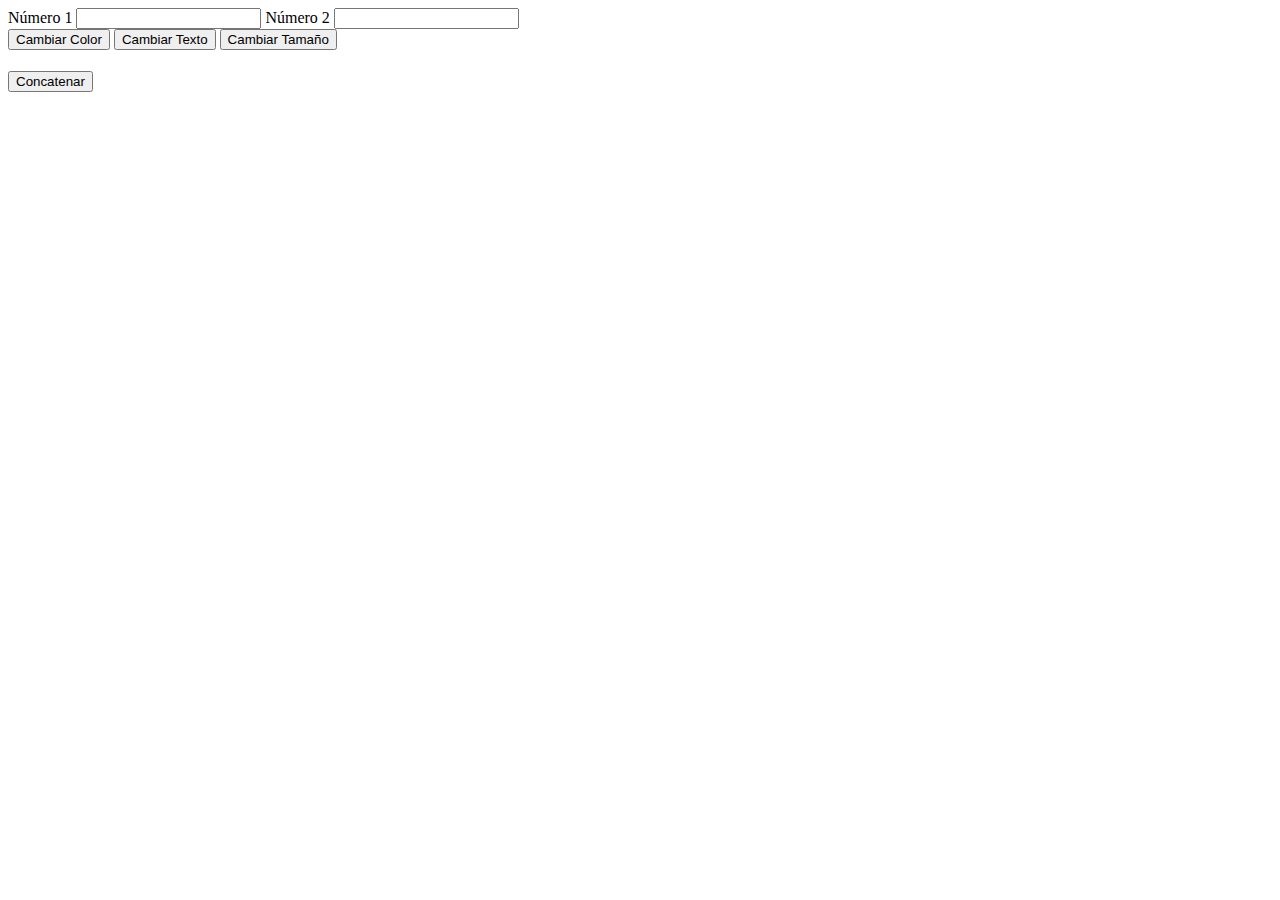
<file: html/calculadoraenlinea.html>
<!DOCTYPE html>
<html lang="en">
<head>
    <meta charset="UTF-8">
    <meta name="viewport" content="width=device-width, initial-scale=1.0">
    <title>Document</title>
</head>
<body>
    <header></header>
    <nav></nav>
    <section>
        <!--Java Script en linea es una mala practica-->
        <label id="id_label_1" for="id_n1">Número 1</label>
        <input id="id_n1" type="number">
        <label id="id_label_2" for="id_n2">Número 2</label>
        <input id="id_n2" type="number">
        <br>
        <button onclick="document.getElementById('id_label_1').style.color='red'">Cambiar Color </button>
        <button onclick="document.getElementById('id_label_2').innerText='Valor añadido'">Cambiar Texto</button>
        <button onclick="document.getElementById('id_label_1').style.fontSize='50px'">Cambiar Tamaño</button>
        <h1 id="id_n1"></h1>
        <button onclick="document.getElementById('id_n1').innerText=document.getElementById('id_label_1').
        innerText + document.getElementById('id_label_2').innerText">Concatenar</button>

    </section>
    <aside></aside>
    <footer></footer>
</body>
</html>
</file>
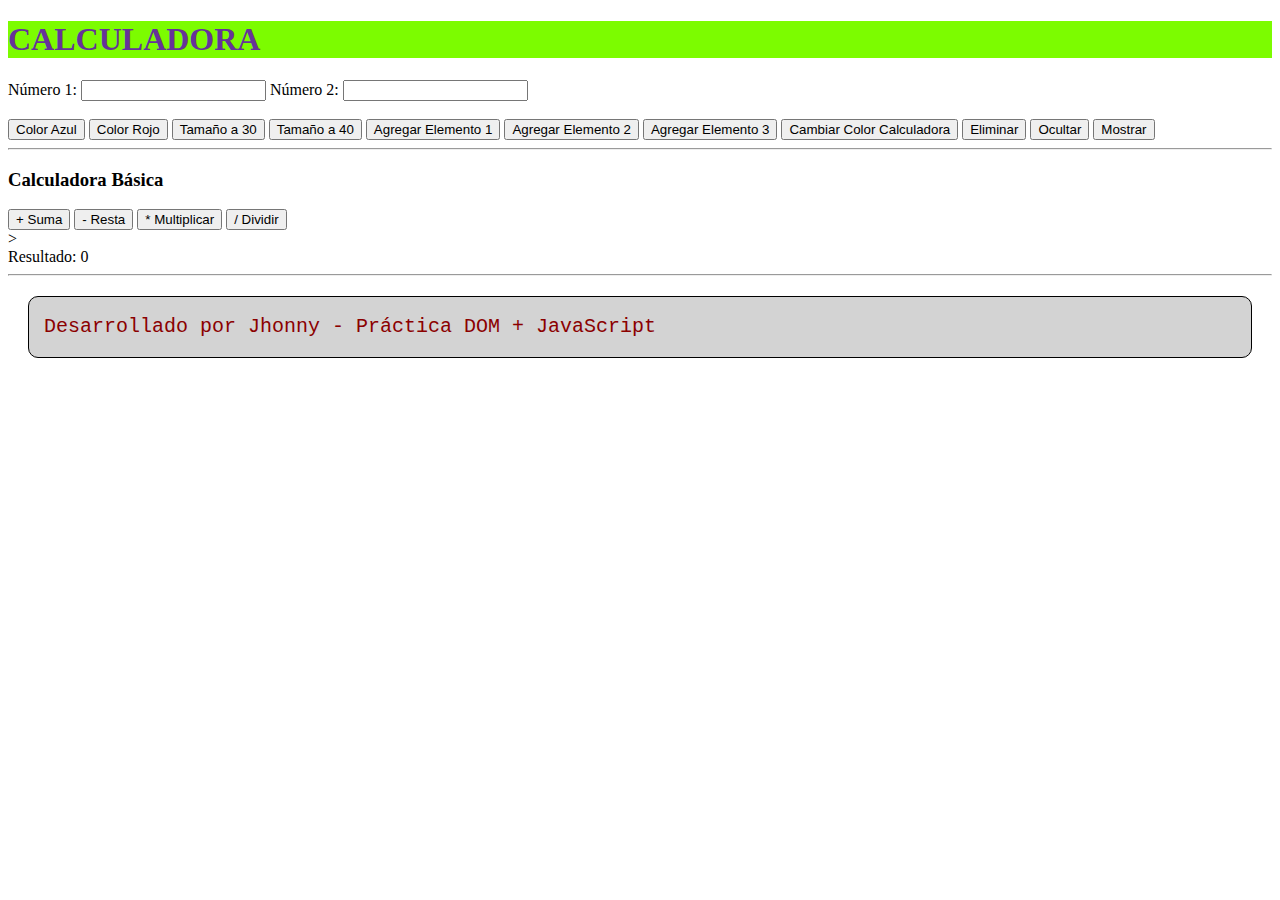
<file: html/calculadoraexterna.html>
<!DOCTYPE html>
<html lang="en">

<head>
    <meta charset="UTF-8">
    <meta name="viewport" content="width=device-width, initial-scale=1.0">
    <title>Calculadora</title>
    <!-- Archivo JavaScript externo -->
     <link rel="stylesheet" href="../css/estilos.css">
    <script src="../js/jsexterno.js"></script>
</head>

<body>
    <header>
        <h1> CALCULADORA </h1>
    </header>
    <nav></nav>
    <section>
        <div id="id_div"></div>

        <!-- Entrada de números -->
        <label id="id_label_1" for="numero1">Número 1:</label>
        <input id="id_n1" type="number">

        <label id="id_label_2" for="numero2">Número 2:</label>
        <input id="id_n2" type="number">

 
        <br><br>
        <!--Botones de manipulacion visual-->
        <button onclick="cambiarColor('id_label_1','blue')">Color Azul</button>
        <button onclick="cambiarColor('id_label_2','red')">Color Rojo </button>
        <button onclick="cambiarTamanio('id_label_1','30px')">Tamaño a 30</button>
        <button onclick="cambiarTamanio('id_label_2','40px')">Tamaño a 40</button>

        <!--Botones de creacoin de elementos-->
        <button onclick="agregarElemento1()">Agregar Elemento 1</button>
        <button onclick="agregarElemento('id_div','<h1>Calculadora</h1>')">Agregar Elemento 2</button>
        <button onclick="agregarElemento('id_div',construirH1())">Agregar Elemento 3</button>
        <button onclick="cambiarColor('id_calculadora','green')">Cambiar Color Calculadora</button>

        <!--Control de elemento-->
        <button onclick="eliminarElemento('id_label_1')">Eliminar</button>
        <button onclick="ocultarElemento('id_label_2')">Ocultar</button>
        <button onclick="mostrarElemento('id_label_2')">Mostrar</button>

        <hr>

        <!--Seccion de CALCULADORA-->
        <h3>Calculadora Básica</h3>
        <button onclick="evaluarOperacion('+')">+ Suma</button>
        <button onclick="evaluarOperacion('-')">- Resta</button>
        <button onclick="evaluarOperacion('*')">* Multiplicar</button>
        <button onclick="evaluarOperacion('/')">/ Dividir</button>
        <br>><br>
        <label>Resultado: </label>
        <span id="id_resultado">0</span>

    </section>
    <aside></aside>
    <footer>
        <hr>
        <p>Desarrollado por Jhonny - Práctica DOM + JavaScript</p>
    </footer>

</body>

</html>
</file>
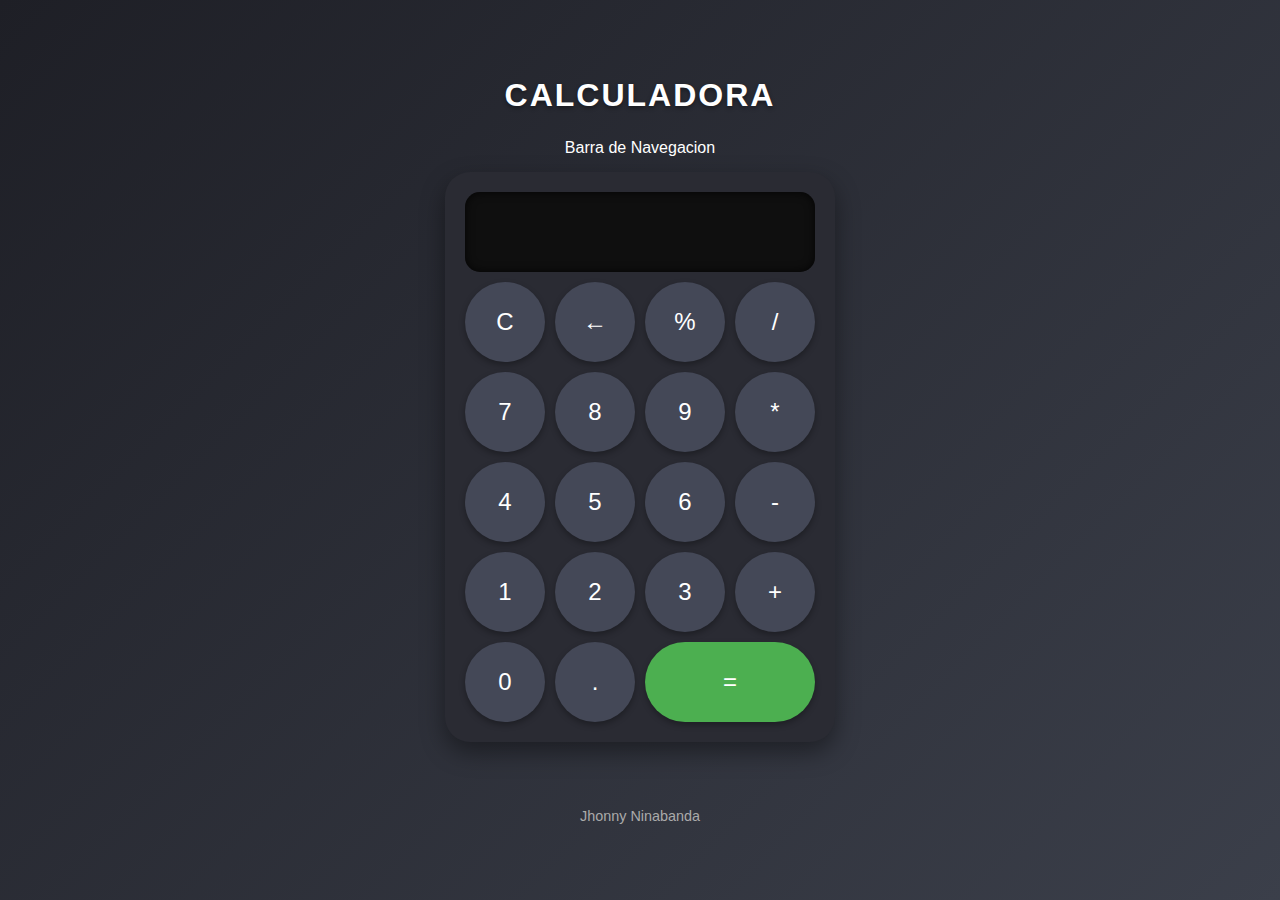
<file: html/calculadoraFinal.html>
<!DOCTYPE html>
<html lang="en">

<head>
    <meta charset="UTF-8">
    <meta name="viewport" content="width=device-width, initial-scale=1.0">
    <title>Document</title>
    <link rel="stylesheet" href="../css/calculadoraFinal.css">
    <script defer src="../js/calculadoraFinal1.js" ></script>
    <!--<script defer src="../js/calculadoraFinal.js"></script>-->
</head>

<body>
    <div class="container">
        <header>CALCULADORA</header>
        <nav>Barra de Navegacion</nav>
        <section>
            <div id="calculadora">
                <div id="display"></div>
                <button onclick="mostrarDisplay('C')">C</button>
                <button onclick="mostrarDisplay('←')">&#8592;</button>
                <button onclick="mostrarDisplay('%')">%</button>
                <button onclick="mostrarDisplay('/')">/</button>

                <button onclick="mostrarDisplay('7')">7</button>
                <button onclick="mostrarDisplay('8')">8</button>
                <button onclick="mostrarDisplay('9')">9</button>
                <button onclick="mostrarDisplay('*')">*</button>

                <button onclick="mostrarDisplay('4')">4</button>
                <button onclick="mostrarDisplay('5')">5</button>
                <button onclick="mostrarDisplay('6')">6</button>
                <button onclick="mostrarDisplay('-')">-</button>

                <button onclick="mostrarDisplay('1')">1</button>
                <button onclick="mostrarDisplay('2')">2</button>
                <button onclick="mostrarDisplay('3')">3</button>
                <button onclick="mostrarDisplay('+')">+</button>

                <button onclick="mostrarDisplay('0')">0</button>
                <button onclick="mostrarDisplay('.')">.</button>
                <button class="column-2" onclick="mostrarDisplay('=')">=</button>
            </div>
        </section>
        <aside></aside>
        <footer>
            <br>
            Jhonny Ninabanda</footer>
    </div>
</body>

</html>
</file>
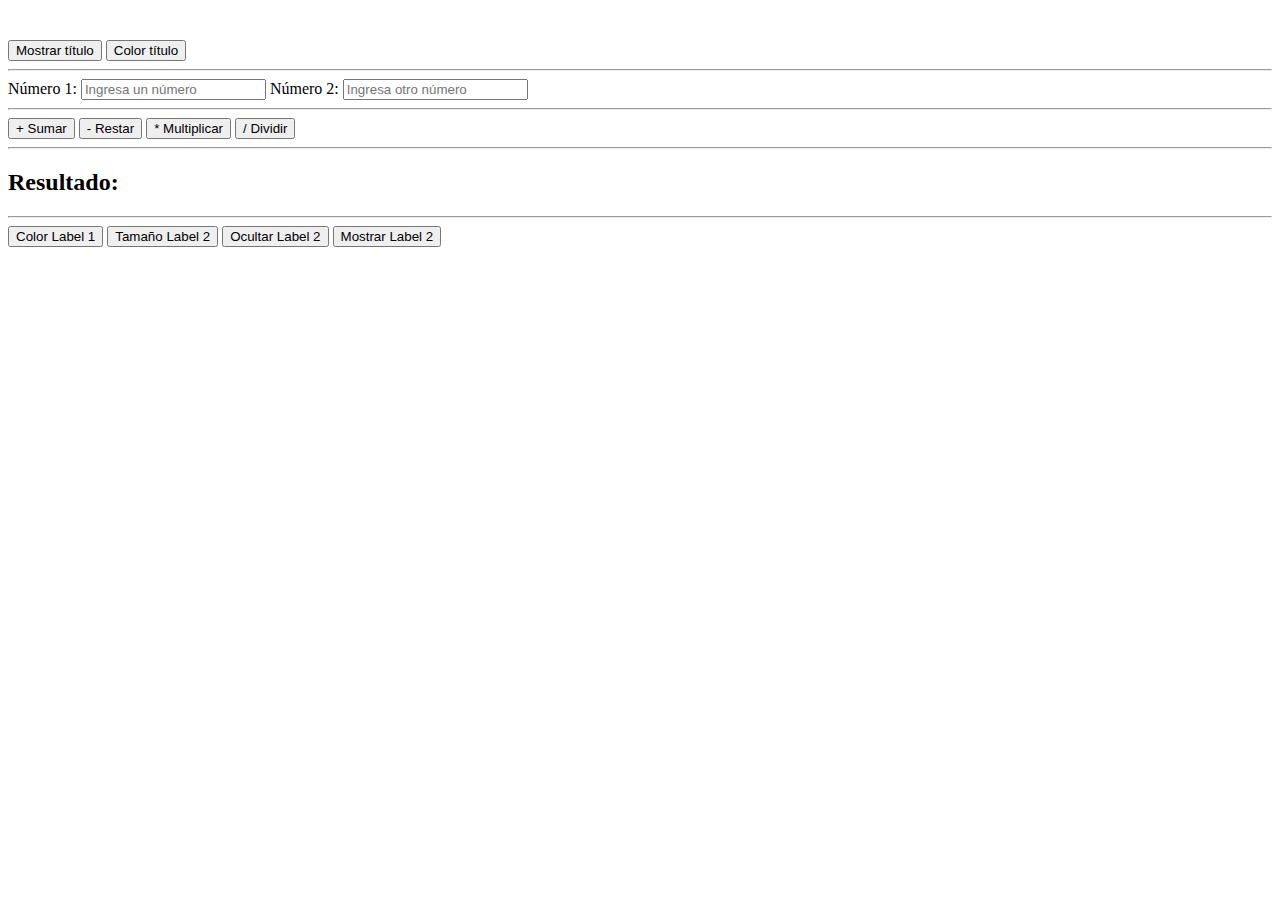
<file: html/calculadorainterna.html>
<!DOCTYPE html>
<html lang="es">
<head>
    <meta charset="UTF-8">
    <meta name="viewport" content="width=device-width, initial-scale=1.0">
    <title>Calculadora Básica</title>
    <script>
        // Cambiar color del texto
        function cambiarColor(id_elemento, color) {
            document.getElementById(id_elemento).style.color = color;
        }

        // Cambiar tamaño de fuente
        function cambiarTamanio(id_elemento, tamaño) {
            document.getElementById(id_elemento).style.fontSize = tamaño;
        }

        // Agregar texto o elemento dentro de un div
        function agregarElemento(elementoPadre, html) {
            document.getElementById(elementoPadre).innerHTML = html;
        }

        // Crear el título dinámicamente
        function construirH1() {
            return '<h1 id="id_calculadora">Calculadora</h1>';
        }

        // Ocultar, mostrar y eliminar elementos
        function eliminarElemento(id_elemento) {
            document.getElementById(id_elemento).remove();
        }
        function ocultarElemento(id_elemento) {
            document.getElementById(id_elemento).style.display = 'none';
        }
        function mostrarElemento(id_elemento) {
            document.getElementById(id_elemento).style.display = 'block';
        }

        // FUNCIONES DE CALCULADORA
        function obtenerNumero(id) {
            let valor = document.getElementById(id).value;
            return valor === "" ? 0 : parseFloat(valor);
        }

        function evaluarOperacion(tipo) {
            let num1 = obtenerNumero('id_n1');
            let num2 = obtenerNumero('id_n2');
            let resultado = 0;

            if (tipo === '+') resultado = num1 + num2;
            if (tipo === '-') resultado = num1 - num2;
            if (tipo === '*') resultado = num1 * num2;
            if (tipo === '/') {
                if (num2 === 0) {
                    alert("No se puede dividir entre 0");
                    resultado = "Error";
                } else {
                    resultado = num1 / num2;
                }
            }

            document.getElementById('id_resultado').innerText = "Resultado: " + resultado;
        }
    </script>
</head>

<body>
    <section style="margin-top: 40px;">
        <!-- Título dinámico -->
        <div id="id_div"></div>
        <button onclick="agregarElemento('id_div', construirH1())">Mostrar título</button>
        <button onclick="cambiarColor('id_calculadora','blue')">Color título</button>

        <hr>

        <!-- Entradas -->
        <label id="id_label_1" for="id_n1">Número 1:</label>
        <input id="id_n1" type="number" placeholder="Ingresa un número">

        <label id="id_label_2" for="id_n2">Número 2:</label>
        <input id="id_n2" type="number" placeholder="Ingresa otro número">

        <hr>

        <!-- Botones de operaciones -->
        <button onclick="evaluarOperacion('+')">+ Sumar</button>
        <button onclick="evaluarOperacion('-')">- Restar</button>
        <button onclick="evaluarOperacion('*')">* Multiplicar</button>
        <button onclick="evaluarOperacion('/')">/ Dividir</button>

        <hr>

        <!-- Resultado -->
        <h2 id="id_resultado">Resultado: </h2>

        <hr>

        <!-- Botones de estilo -->
        <button onclick="cambiarColor('id_label_1','green')">Color Label 1</button>
        <button onclick="cambiarTamanio('id_label_2','25px')">Tamaño Label 2</button>
        <button onclick="ocultarElemento('id_label_2')">Ocultar Label 2</button>
        <button onclick="mostrarElemento('id_label_2')">Mostrar Label 2</button>
    </section>
</body>
</html>
</file>
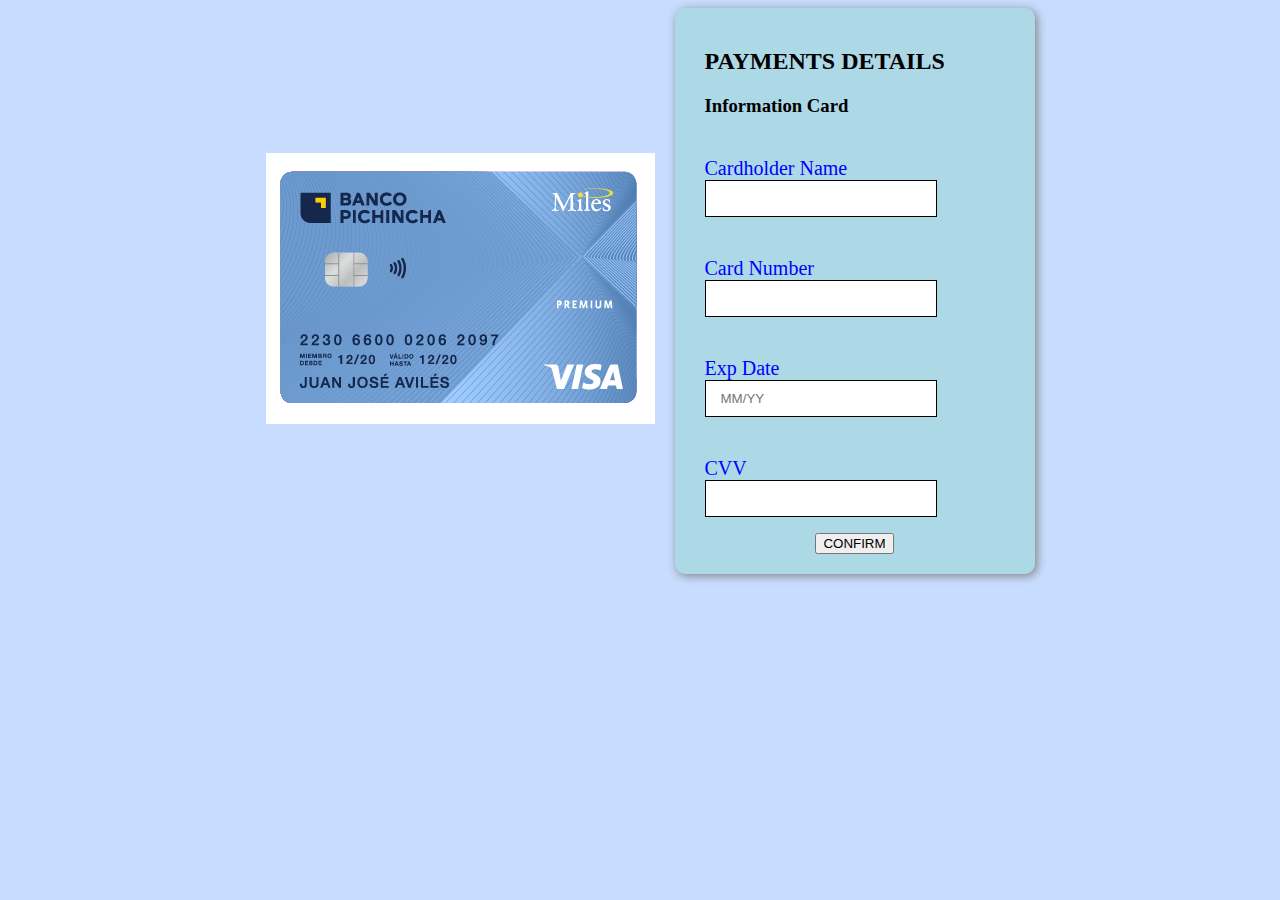
<file: html/ejerciciomaquetacion.html>
<!DOCTYPE html>
<html lang="es">

<head>
    <meta charset="UTF-8">
    <meta name="viewport" content="width=device-width, initial-scale=1.0">
    <title>Document</title>
    <link rel="stylesheet" href="../css/ejerciciomaquetacion.css">
    <script src="../js/ejerciciomaquetacion.js"></script>
</head>

<body>
    <div class="container">
        <header></header>
        <div id="img"><img src="../img/Tarjeta.png" alt=""></div>
        <div class="formulario">
            <nav></nav>
            <section>
                <form action="#">
                    <h2>PAYMENTS DETAILS</h2>
                    <h3>Information Card</h3>
                    <div id="id_msg_error" class="msg_error"></div>

                    <p type="Cardholder Name"> <input id="id_name" type="text"><span id="id_error_nombre"
                            class="error_asterisco"></span></p>

                    <p type="Card Number"><input id="id_number" maxlength="16" type="number"><span id="id_error_carrd"
                            class="error_asterisco"></span></p>

                    <p type="Exp Date"><input id="id_date" placeholder="MM/YY" maxlength="5"
                            pattern="(0[1-9]|1[0-2])\/\d{2}" required type="text"> <span id="id_error_date"
                            class="error_asterisco"></span> </p>

                    <p type="CVV"><input id="id_cvv" maxlength="3" type="password"> <span id="id_error_cvv"
                            class="error_asterisco"></span></p>

                    <div class="center">
                        <button onclick="confirm()">CONFIRM</button>
                    </div>

                </form>
            </section>

        </div>
    </div>
    <footer></footer>
</body>

</html>
</file>
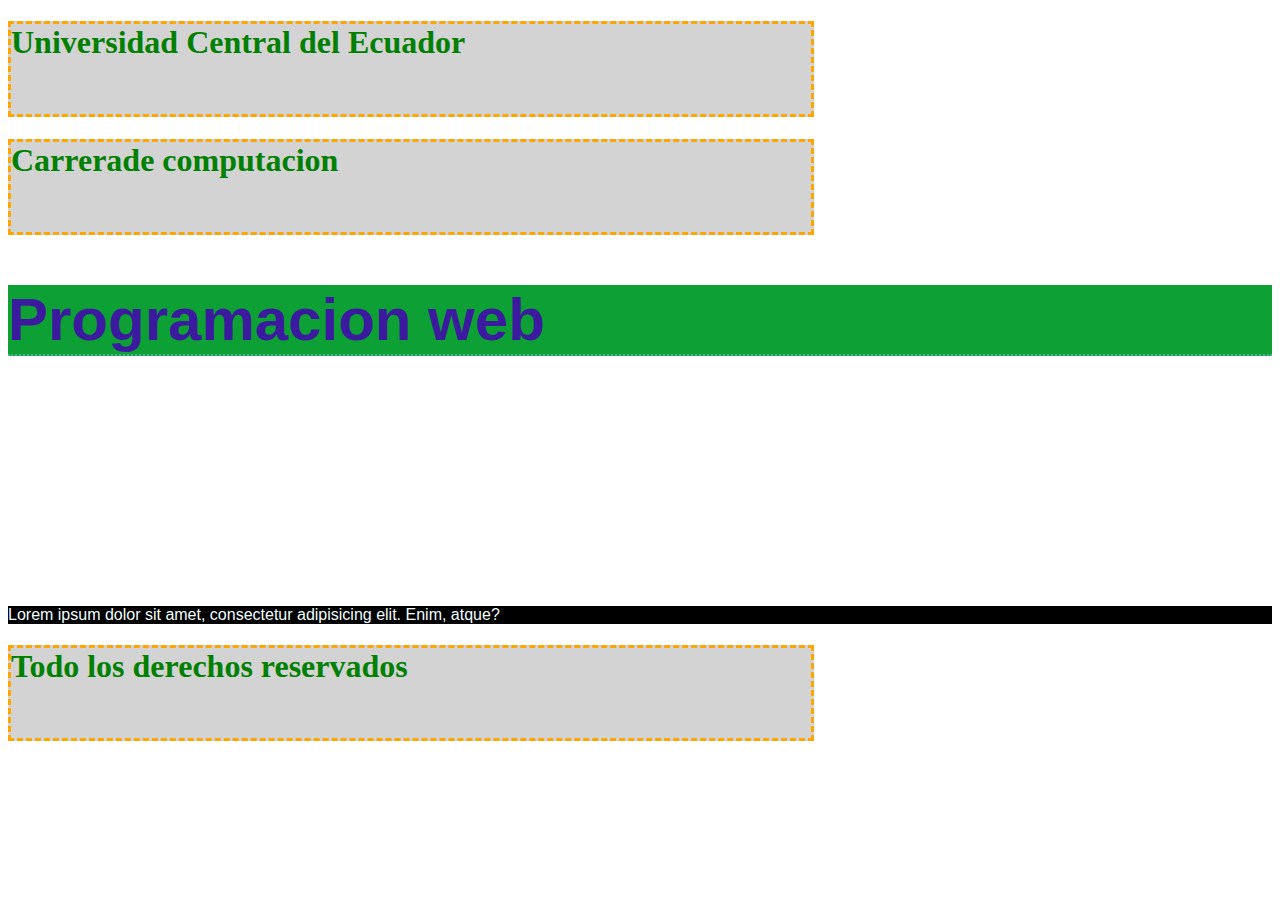
<file: html/estilo interno.html>
<!DOCTYPE html>
<html lang="en">
<head>
    <meta charset="UTF-8">
    <meta name="viewport" content="width=device-width, initial-scale=1.0">
    <title>Document</title>

    <style>
        h1{
            color: green;
            background-color: lightgray;
            border: 3px dashed orange;
            width: 800px;
            height: 90px;;
        }

        h2{
              color:#3b1aa0;
            background-color: #0da034;
            font-family: 'Gill Sans', 'Gill Sans MT', Calibri, 'Trebuchet MS', sans-serif;
            font-size: 60px;
            margin-top: 50px;
            margin-bottom: 250px;
            border-bottom: 2px dotted rgb(80, 173, 142);
        }

        p{
            color: azure;
            background-color: black;
            font-family: 'Franklin Gothic Medium', 'Arial Narrow', Arial, sans-serif;
        }
    </style>
</head>
<body>

    <header>
        <h1>Universidad Central del Ecuador</h1>
    </header>
    <nav></nav>
    <section>
        <h1>Carrerade computacion</h1>
        <h2>Programacion web</h2>
        <p>Lorem ipsum dolor sit amet, consectetur adipisicing elit. Enim, atque?</p>
    </section>
    <footer>
        <h1>Todo los derechos reservados</h1>
    </footer>
    
</body>
</html>
</file>
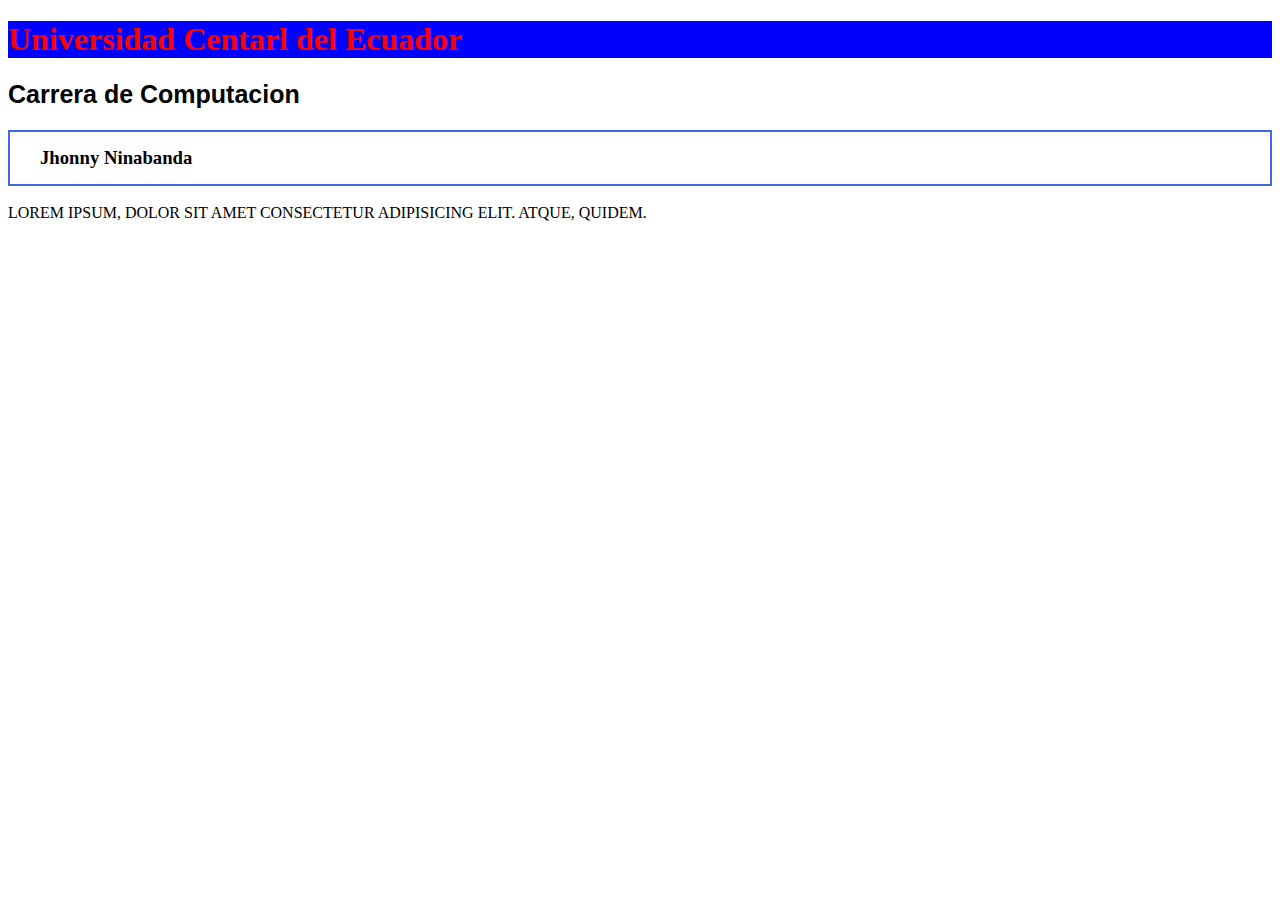
<file: html/estiloenlinea.html>
<!DOCTYPE html>
<html lang="es">
<head>
    <meta charset="UTF-8">
    <meta name="viewport" content="width=device-width, initial-scale=1.0">
    <title>Document</title>
</head>
<body>
    
    <head> </head>
    <nav> </nav>
    <section>
        <h1 style="color: red; background-color: blue;"> Universidad Centarl del Ecuador</h1>
        <h2 style="font-size: 25px; font-family: Impact, Haettenschweiler, 'Arial Narrow Bold', sans-serif;">Carrera de Computacion</h2>
        <h3 style="border: 2px double royalblue; padding: 15px 30px 15px 30px;">Jhonny Ninabanda</h3>
        <p style="text-transform: uppercase;"> Lorem ipsum, dolor sit amet consectetur adipisicing elit. Atque, quidem.</p>
    </section>
</body>
</html>
</file>
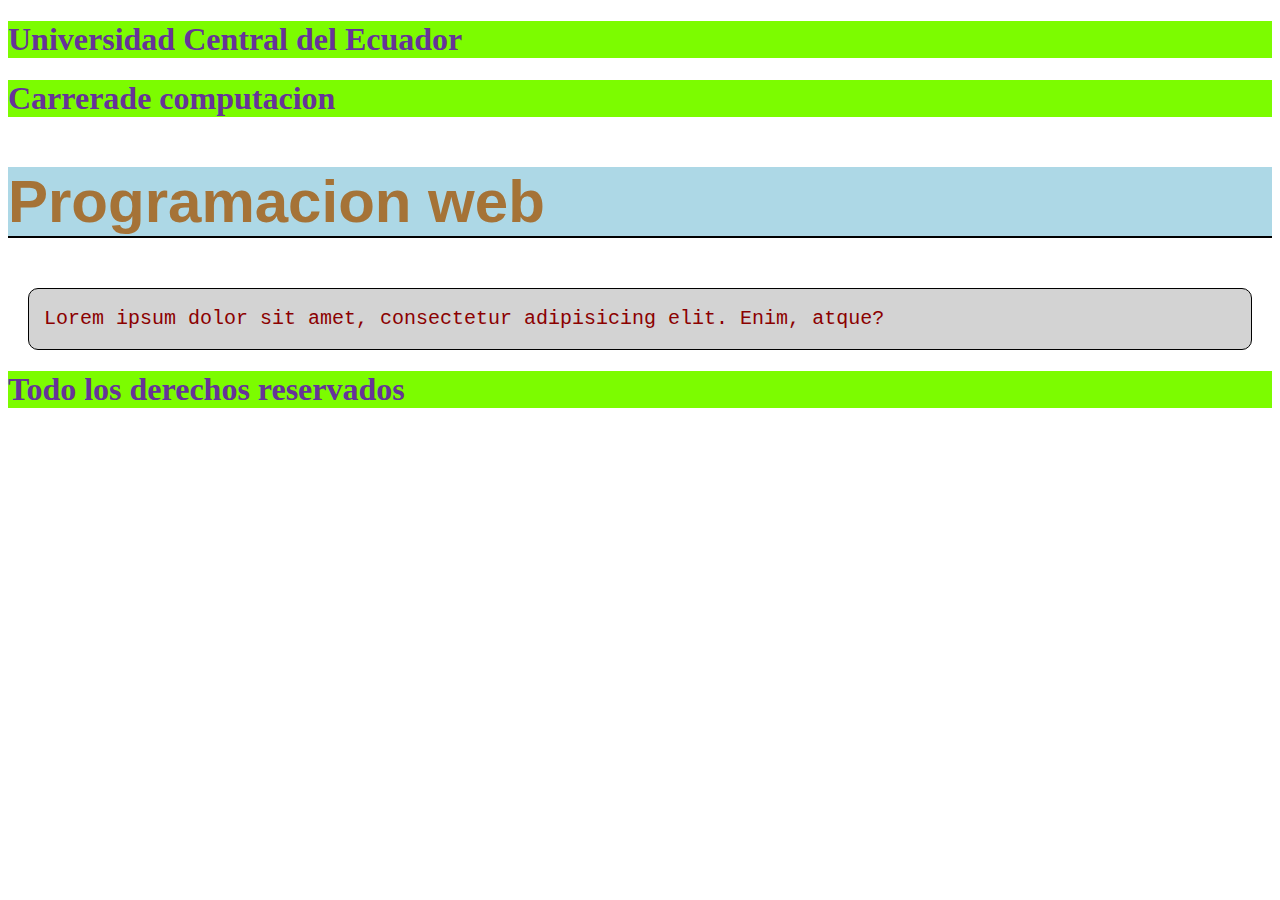
<file: html/estiloexterno.html>
<!DOCTYPE html>
<html lang="en">

<head>
    <meta charset="UTF-8">
    <meta name="viewport" content="width=device-width, initial-scale=1.0">
    <title>Document</title>
    <link rel="stylesheet" href="../css/estilos.css">
    
    
</head>

<body>
    <header>
        <h1>Universidad Central del Ecuador</h1>
    </header>
    <nav></nav>
    <section>
        <h1>Carrerade computacion</h1>
        <h2>Programacion web</h2>
        <p>Lorem ipsum dolor sit amet, consectetur adipisicing elit. Enim, atque?</p>
    </section>
    <footer>
        <h1>Todo los derechos reservados</h1>
    </footer>

</body>

</html>
</file>
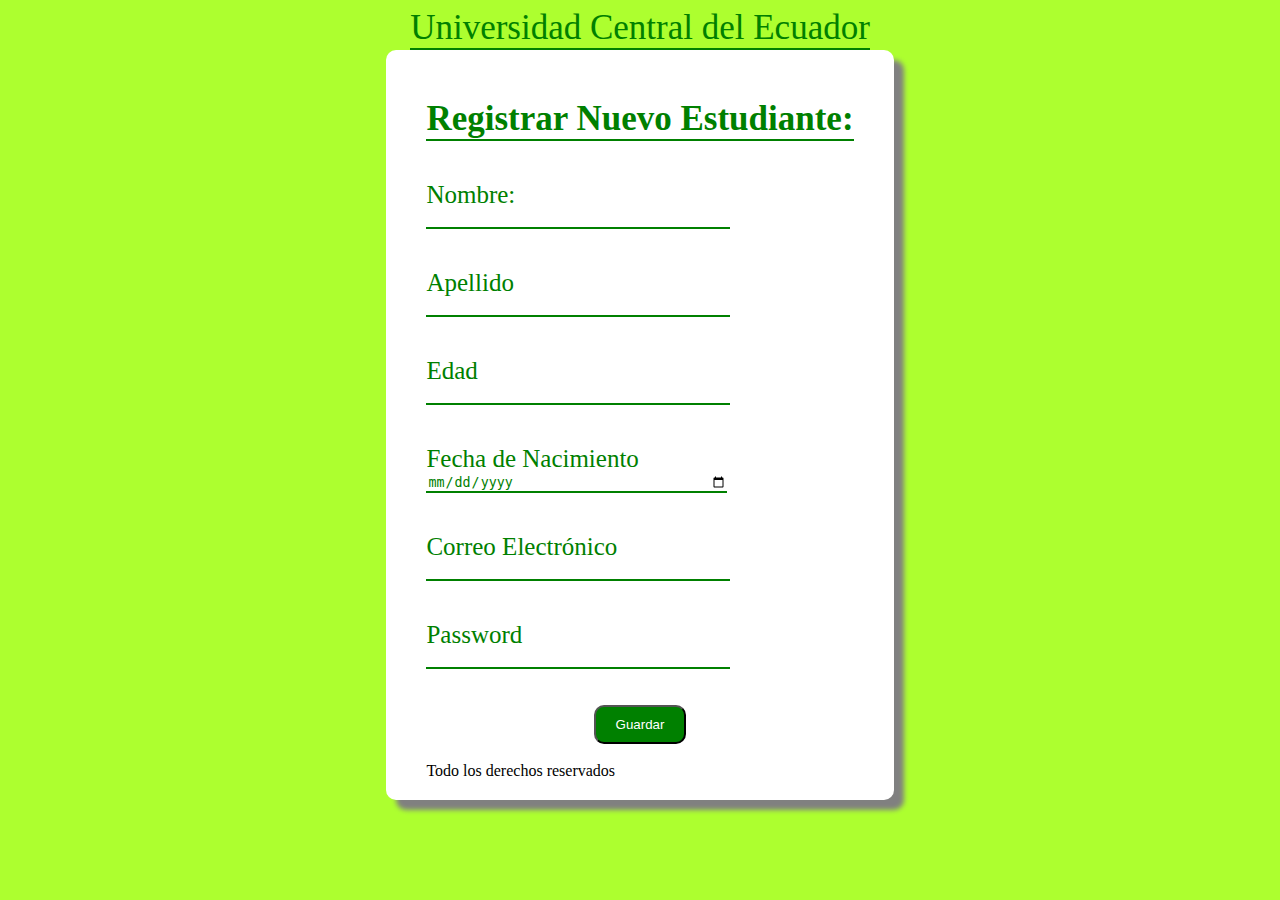
<file: html/formulario.html>
<!DOCTYPE html>
<html lang="en">

<head>
    <meta charset="UTF-8">
    <meta name="viewport" content="width=device-width, initial-scale=1.0">
    <title>Formulario</title>
    <link rel="stylesheet" href="../css/formulario.css">
    <script src="../js/formulario.js"></script>
</head>

<body>
    <div class="container">
        <header>Universidad Central del Ecuador</header>
        <div class="formulario">
        <nav></nav>
        <section>
            <form action="">
                <h2>Registrar Nuevo Estudiante: </h2>
                <p type="Nombre: "><input type="text"></p>
                <p type="Apellido"><input type="text"></p>
                <p type="Edad"><input type="number"></p>
                <p type="Fecha de Nacimiento"><input type="date"></p>
                <p type="Correo Electrónico"><input type="email"></p>
                <p type="Password"><input type="password"></p>
                <div class="centrar_boton">
                    <button>Guardar</button>
                </div>
            </form>
        </section>
        <br>
        <footer>Todo los derechos reservados</footer>
    </div>
</body>

</html>
</file>
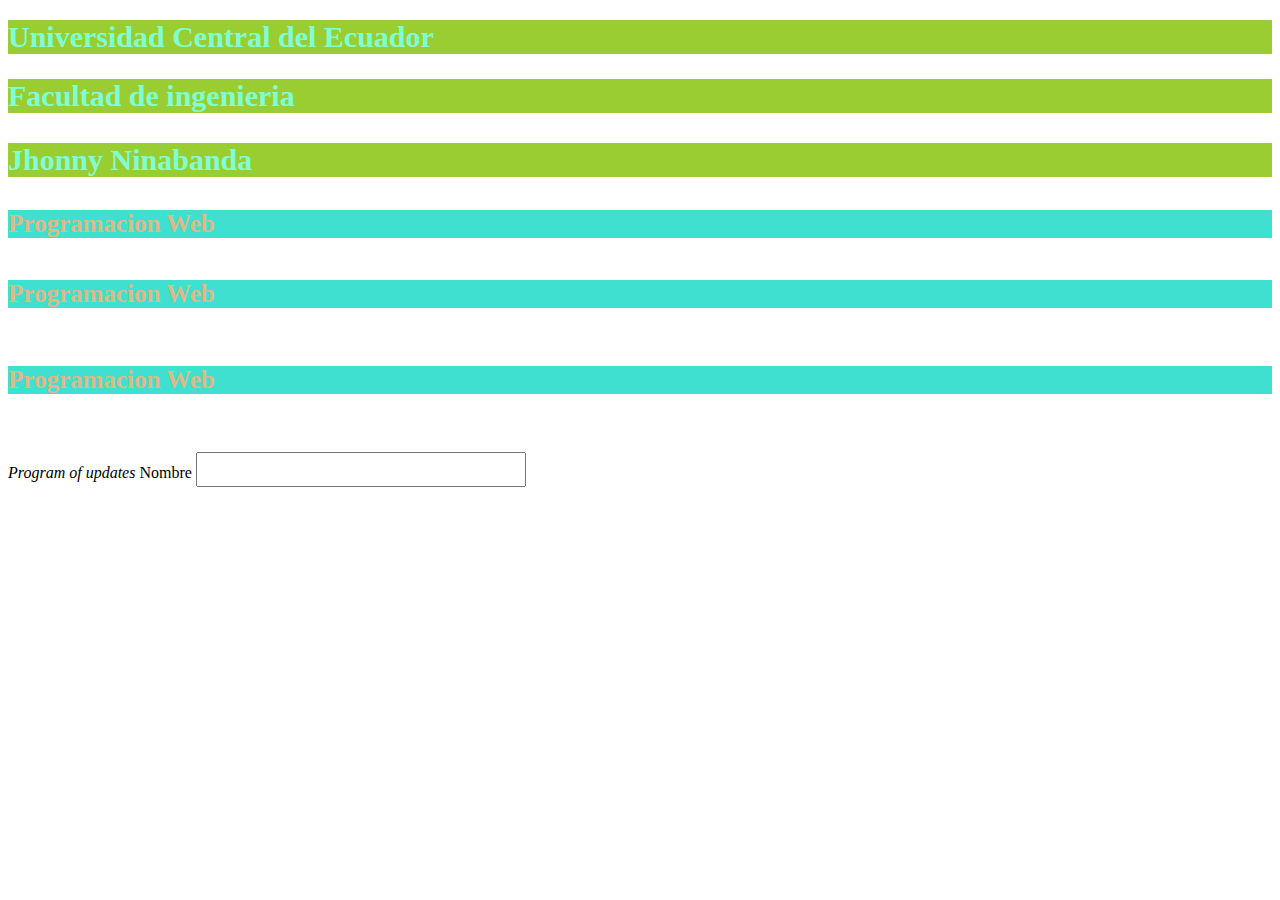
<file: html/tiposdeselectores.html>
<!DOCTYPE html>
<html lang="en">
<head>
    <meta charset="UTF-8">
    <meta name="viewport" content="width=device-width, initial-scale=1.0">
    <title>Document</title>
    <link rel="stylesheet" href="../css/estilostiposselectores.css">

</head>
<body>
    <header></header>
    <nav></nav>
   
    <section>
        <h1 class="titulos">Universidad Central del Ecuador</h1>
        <h2 class="titulos">Facultad de ingenieria</h2>
        <h3 class="titulos">Jhonny Ninabanda</h3>

        <h4 id="id_titulo">Programacion Web</h4>
        <!--No deben duplicarse los ID-->
        <h5 id="id_titulo">Programacion Web</h5>
        <h6 id="id_titulo">Programacion Web</h6>

        <i>Program of updates</i>
        <label for="">Nombre</label>
        <input id="id_nombre" type="text">
    </section>
    <footer></footer>
</body>
</html>
</file>
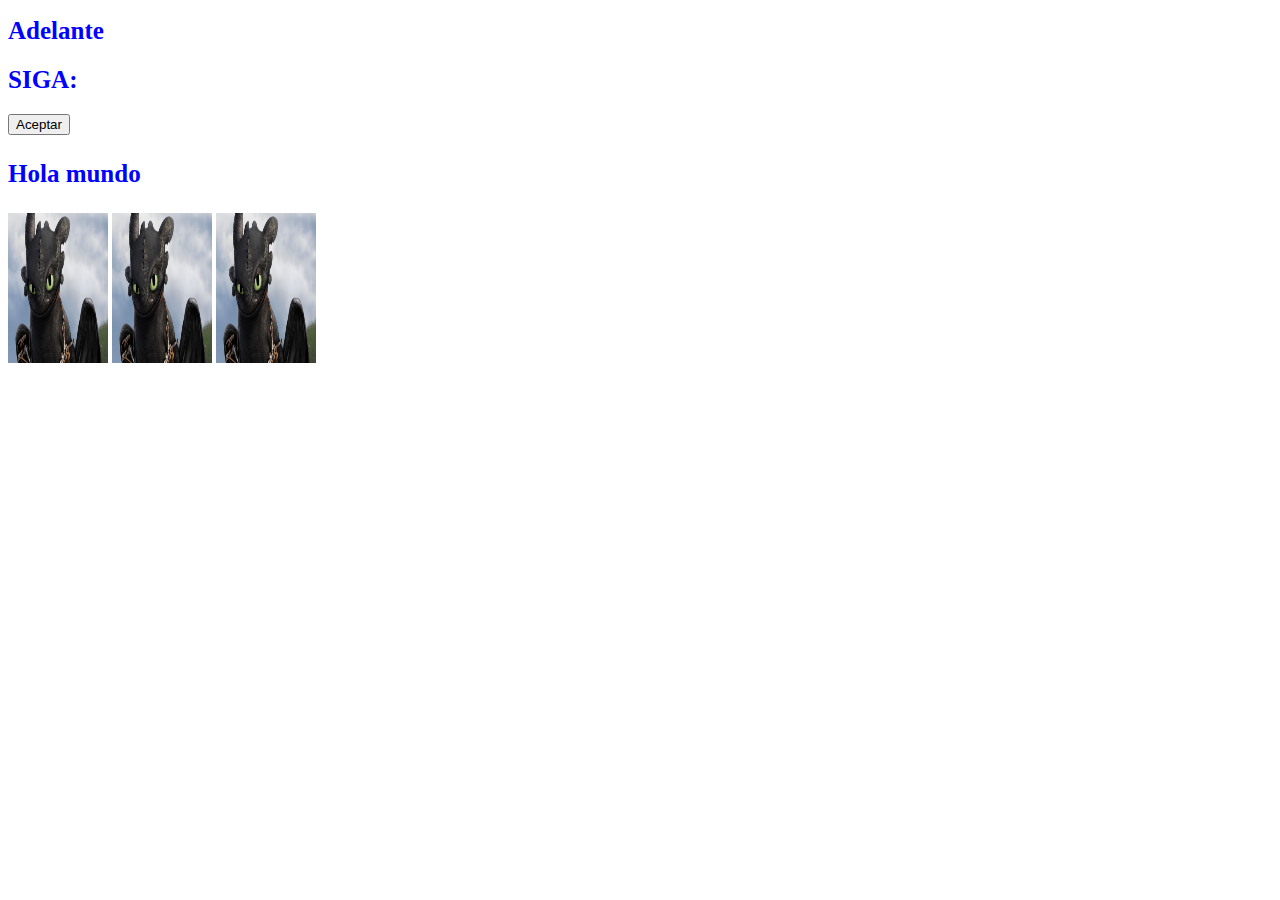
<file: html/tiposdeselectores2.html>
<!DOCTYPE html>
<html lang="es">
<head>
    <meta charset="UTF-8">
    <meta name="viewport" content="width=device-width, initial-scale=1.0">
    <title>Document</title>
    <link rel="stylesheet" href="../css/estilostiposselectores.css">
</head>
<body>
    <header></header>
    <nav></nav>
    <section>
        <h1 id="id1">Adelante</h1>
        <h2 id="id2">SIGA:</h2>
        <button>Aceptar</button>
        <h3 id="id3">Hola mundo</h3>
        <label for="test"></label>
        <img src="../img/Dragon.jpg" alt="no1 uce">
        <img src="../img/Dragon.jpg" alt="no2 uce">
        <img src="../img/Dragon.jpg" alt="no1 uce">
        
    </section>
    <footer></footer>
</body>
</html>
</file>
<file: css/estilos.css>
h1{
    color: rebeccapurple;
    background-color: lawngreen;
    width: 800;
    height: 90;
}

h2{
    color: rgb(165, 115, 55);
    background-color: lightblue;
    font-family: Impact, Haettenschweiler, 'Arial Narrow Bold', sans-serif;
    font-size: 60px;
    margin-top: 50px;
    margin-bottom: 50px;
    border-bottom: 2px solid black;
}

p{
    color: darkred;
    background-color: lightgray;
    font-family: 'Courier New', Courier, monospace;
    font-size: 20px;
    line-height: 1.5;
    text-align: justify;
    margin: 20px;
    padding: 15px;
    border: 1px solid black;
    border-radius: 10px;
}
</file>
<file: css/calculadoraFinal.css>
/* Centrar todo en pantalla */
body {
    background: linear-gradient(135deg, #1e1f26, #3b3f4a);
    font-family: 'Segoe UI', Tahoma, Geneva, Verdana, sans-serif;
    display: flex;
    justify-content: center;
    align-items: center;
    height: 100vh;
    margin: 0;
    color: white;
}

/* Contenedor general */
.container {
    display: flex;
    flex-direction: column;
    align-items: center;
    gap: 15px;
}

/* Título */
header {
    font-size: 2rem;
    font-weight: bold;
    letter-spacing: 2px;
    text-shadow: 0 2px 4px rgba(0,0,0,0.4);
    margin-bottom: 10px;
}

/* Calculadora */
#calculadora {
    display: grid;
    grid-template-columns: 80px 80px 80px 80px;
    grid-template-rows: 80px 80px 80px 80px 80px 80px;
    gap: 10px;
    background: #2a2b33;
    border-radius: 25px;
    padding: 20px;
    box-shadow: 0 10px 25px rgba(0, 0, 0, 0.4);
}

/* Display */
#display {
    grid-column: span 4;
    background: #0f0f0f;
    color: #0dfb91;
    font-size: 2.5rem;
    text-align: right;
    padding: 20px;
    border-radius: 15px;
    box-shadow: inset 0 0 10px rgba(0, 0, 0, 0.8);
    overflow: hidden;
    word-wrap: break-word;
}

/* Botones */
button {
    border: none;
    border-radius: 50%;
    font-size: 1.5rem;
    background: #444857;
    color: white;
    cursor: pointer;
    transition: all 0.15s ease;
    box-shadow: 0 3px 6px rgba(0,0,0,0.3);
}

/* Efecto al pasar el mouse */
button:hover {
    background: #5a5f73;
}

/* Efecto al presionar */
button:active {
    background: #138b2d;
    transform: scale(0.95);
}

/* Botón igual */
.column-2 {
    grid-column: span 2;
    border-radius: 40px;
    background: #4caf50;
}

.column-2:hover {
    background: #66bb6a;
}

/* Pie página */
footer {
    margin-top: 20px;
    font-size: 0.9rem;
    color: #aaa;
    text-align: center;
}
</file>
<file: css/ejerciciomaquetacion.css>
.container {
    display: flex; 
    flex-direction: row; 
    justify-content: center; 
    align-items: center; 
    gap: 20px;

}

body {
    background: rgb(200, 220, 255);
}

p::before{
    content:attr(type);
    display: block;
    font-size: 20px;
    color: blue;
    background: none;
    margin-top: 40px;
}

input{
    border: 1px solid black;
    padding: 10px 15px;
    width: 200px;
}

.formulario{
    background: lightblue;
    border-radius: 10px;
    padding: 20px 30px;
    box-shadow: 2px 2px 10px gray;
    width: 300px;
}

.center{
    display: flex;
    justify-content: center;
    align-items: center;
}
</file>
<file: css/formulario.css>
.container {
    display: flex;
    flex-direction: column;
    justify-content: center;
    align-items: center;
}

body {
    background: greenyellow;
}

p:before {
    content: attr(type);    /*agrega el valor del atributo type*/
    display: block;
    font-size: 25px;
    color: green;
    background: none;
    margin-top: 40px;
}

input {
    width: 300px;
    border: none;
    border-bottom: 2px solid green;
    background: none;
    color: green;
}

input:focus {
    outline: none;
    border-bottom: 3px solid darkgreen;
}

.formulario {
    background: white;
    border-radius: 10px;
    padding: 20px 40px;
    box-shadow: 10px 10px 5px grey;

}

button {
    background: green;
    padding: 10px 20px;
    border-radius: 10px;
    color: white;
    margin-top: 20px;
}

.centrar_boton {
    display: flex;
    justify-content: center;
    align-items: center;
}

/*header {
    color: green;
    border-bottom: 2px solid green;
    font-size: 30px;
}*/

h2, header {
    color: green;
    border-bottom: 2px solid green;
    font-size: 35px;
}
</file>
<file: css/estilostiposselectores.css>
/*1. Selector por clase */ 
.titulos {
    color: aquamarine;
    font-size: 30px;
    background: yellowgreen;
}

/*2.Selector por ID*/
#id_titulo {
    color: burlywood;
    background: turquoise;
    font-family: 'Times New Roman', Times, serif;
}

/*3.Selecto de PSeudoclase*/
i:hover {
    color: blueviolet;
    font-size: 50px;
}

input:focus{
    border-color: aquamarine;
    background: gold;
}

/*Selector por atributo*/
[id] {
    color: blue;
    font-size: 25px;
}

img[alt*="uce"] {
    width: 100px;
    height: 150px;
    color: aqua;
    border-color: blueviolet;
}

/*img[alt="no1"] {
    width: 100px;
    height: 150px;
    color: aqua;
    border-color: blueviolet;
}

img[alt="no2"] {
    width: 300px;
    height: 400px;
    color: aqua;
    border-color: blueviolet;
}*/

/*Selector universal*/
* {
    /*declaraciones*/
}
</file>
